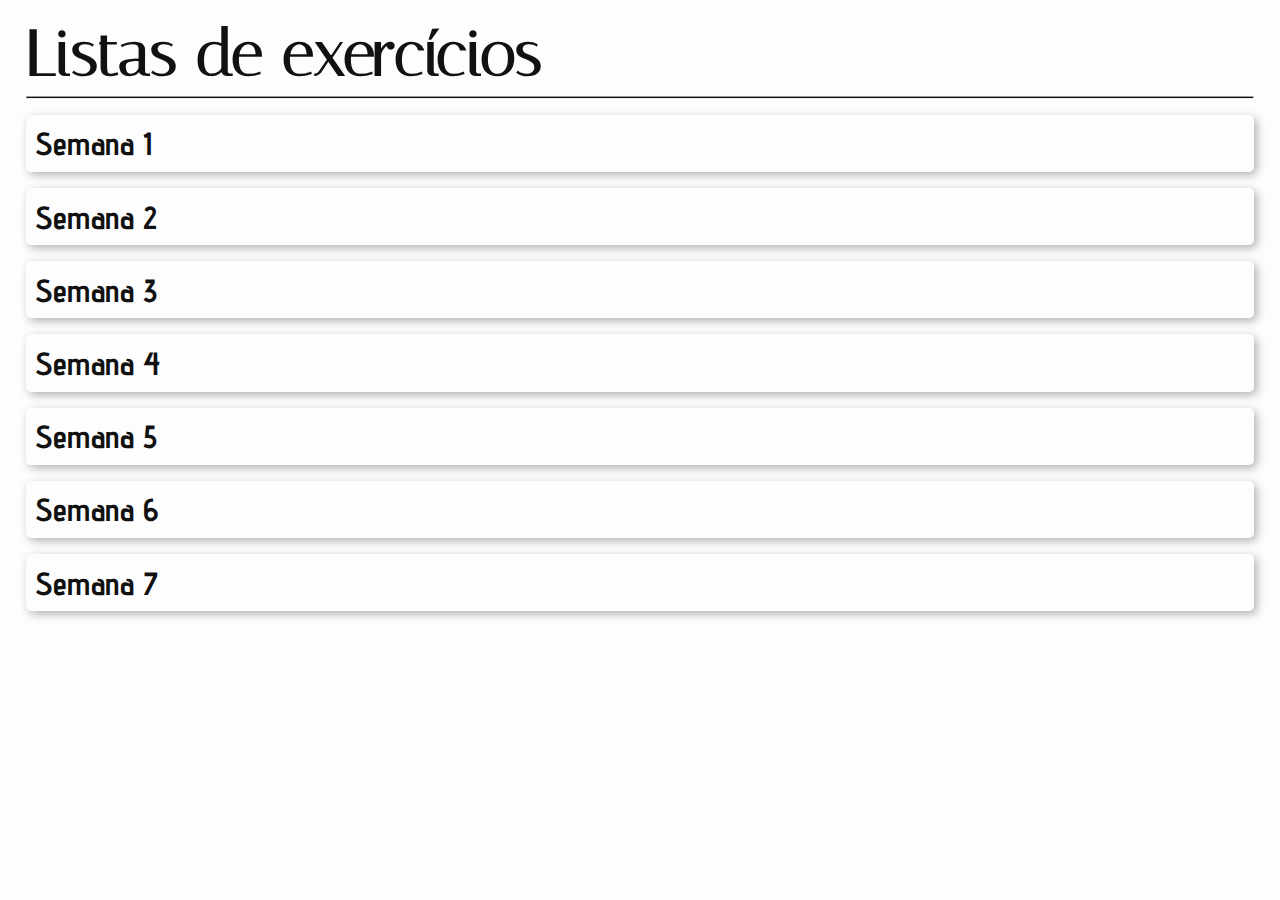
<file: index.html>
<!DOCTYPE html>
<html lang="pt-br">
<head>
    <meta charset="UTF-8">
    <meta name="viewport" content="width=device-width, initial-scale=1.0">
    <title>Listas de exercícios</title>
    <link rel="stylesheet" href="style.css">
    <script src="script.js" defer></script>
    <link rel="preconnect" href="https://fonts.googleapis.com">
    <link rel="preconnect" href="https://fonts.gstatic.com" crossorigin>
    <link href="https://fonts.googleapis.com/css2?family=Italiana&display=swap" rel="stylesheet">

    <link rel="preconnect" href="https://fonts.googleapis.com">
    <link rel="preconnect" href="https://fonts.gstatic.com" crossorigin>
    <link href="https://fonts.googleapis.com/css2?family=Advent+Pro:ital,wght@0,100..900;1,100..900&family=Italiana&display=swap" rel="stylesheet">
</head>
<body>
    <div class="title">
        <h1>Listas de exercícios</h1>
        <hr>
    </div>
    <div class="lista">
        <h2 class="semana">Semana 1</h2>
        <ul>
            <li><a href="semana01/ex01/index.html">Exercício 1</a></li>
            <li><a href="semana01/ex02/index.html">Exercício 2</a></li>
            <li><a href="semana01/ex03/index.html">Exercício 3</a></li>
            <li><a href="semana01/ex04/index.html">Exercício 4</a></li>
        </ul>
    </div>
    <div class="lista">
        <h2 class="semana">Semana 2</h2>
        <ul>
            <li><a href="semana02/ex01/index.html">Exercício 1</a></li>
            <li><a href="semana02/ex02/index.html">Exercício 2</a></li>
            <li><a href="semana02/ex03/index.html">Exercício 3</a></li>
        </ul>
    </div>
    <div class="lista">
        <h2 class="semana">Semana 3</h2>
        <ul>
            <li><a href="semana03/ex01/index.html">Exercício 1</a></li>
            <li><a href="semana03/ex02/index.html">Exercício 2</a></li>
        </ul>
    </div>
    <div class="lista">
        <h2 class="semana">Semana 4</h2>
        <ul>
            <li><a href="semana04/index.html">Formulário</a></li>
        </ul>
    </div>
    <div class="lista">
        <h2 class="semana">Semana 5</h2>
        <ul>
            <li><a href="semana05/index.html">Contador de pessoas</a></li>
        </ul>
    </div>
    <div class="lista">
        <h2 class="semana">Semana 6</h2>
        <ul>
            <li><a href="semana06/index.html">Calculadora</a></li>
        </ul>
    </div>
    <div class="lista">
        <h2 class="semana">Semana 7</h2>
        <ul>
            <li><a href="semana07/index.html">Letreiro</a></li>
        </ul>
    </div>
</body>
</html>
</file>
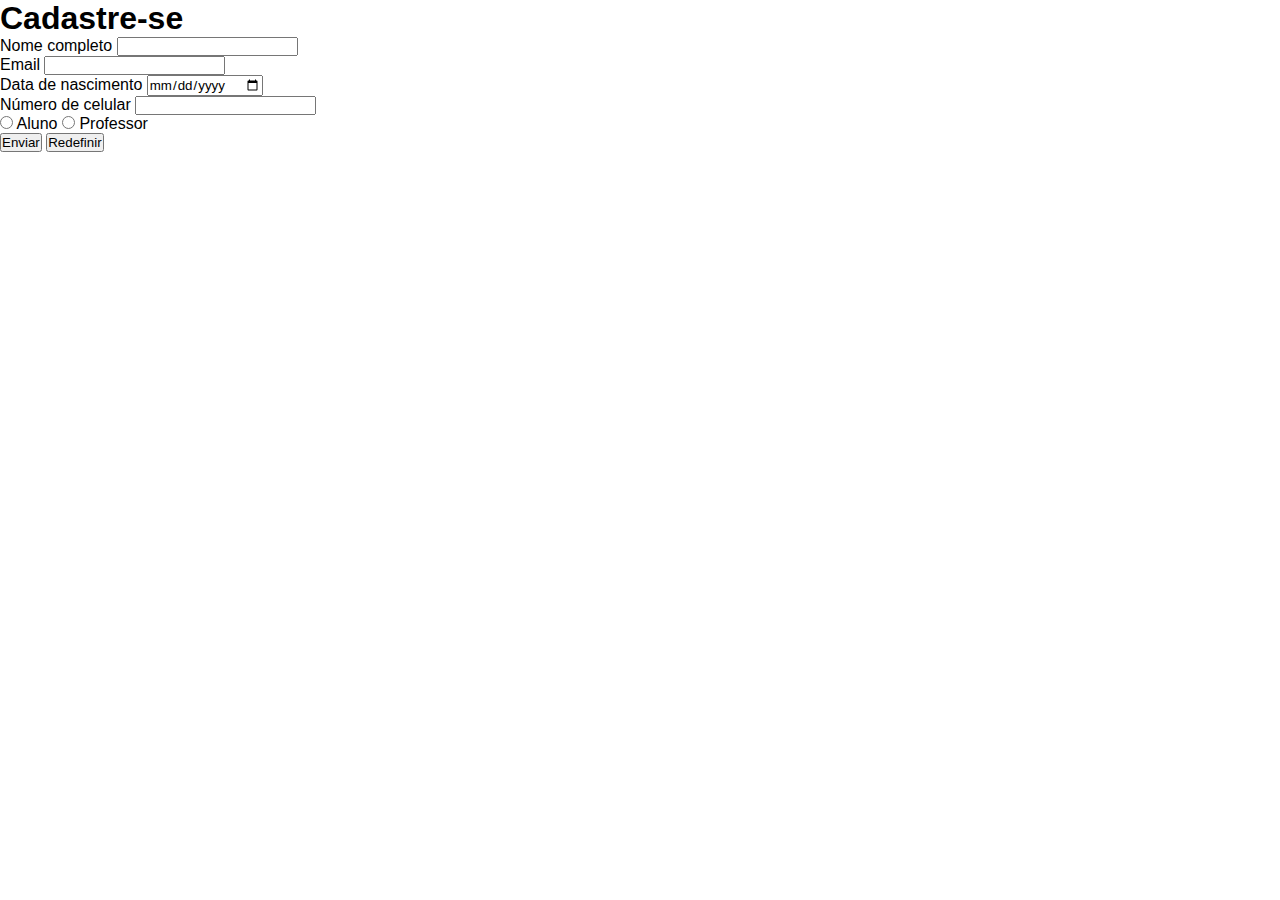
<file: semana04/index.html>
<!DOCTYPE html>
<html lang="pt-br">
<head>
    <meta charset="UTF-8">
    <meta name="viewport" content="width=device-width, initial-scale=1.0">
    <title>Document</title>
    <link rel="stylesheet" href="style.css">
    <script src="script.js" defer></script>
</head>
<body>
    <h1>Cadastre-se</h1>
    <form id="form" action="">
        <div>
            <label for="nome">Nome completo</label>
            <input type="text" name="nome" id="nome">
        </div>
        <div>
            <label for="email">Email</label>
            <input type="text" name="email" id="email">
        </div>
        <div>
            <label for="data_nascimento">Data de nascimento</label>
            <input type="date" name="data_nascimento" id="data_nascimento">
        </div>
        <div>
            <label for="numero_celular">Número de celular</label>
            <input type="text" name="numero_celular" id="numero_celular">
        </div>
        <div>
            <input type="radio" name="opcao" id="aluno" value="aluno">
            <label for="aluno">Aluno</label>
            <input type="radio" name="opcao" id="professor" value="professor">
            <label for="professor">Professor</label>
        </div>
        <div id="form-aluno">

        </div>
        <div id="form-professor">

        </div>
        <button type="submit">
            Enviar
        </button>
        <button type="reset">
            Redefinir
        </button>
    </form>
</body>
</html>
</file>
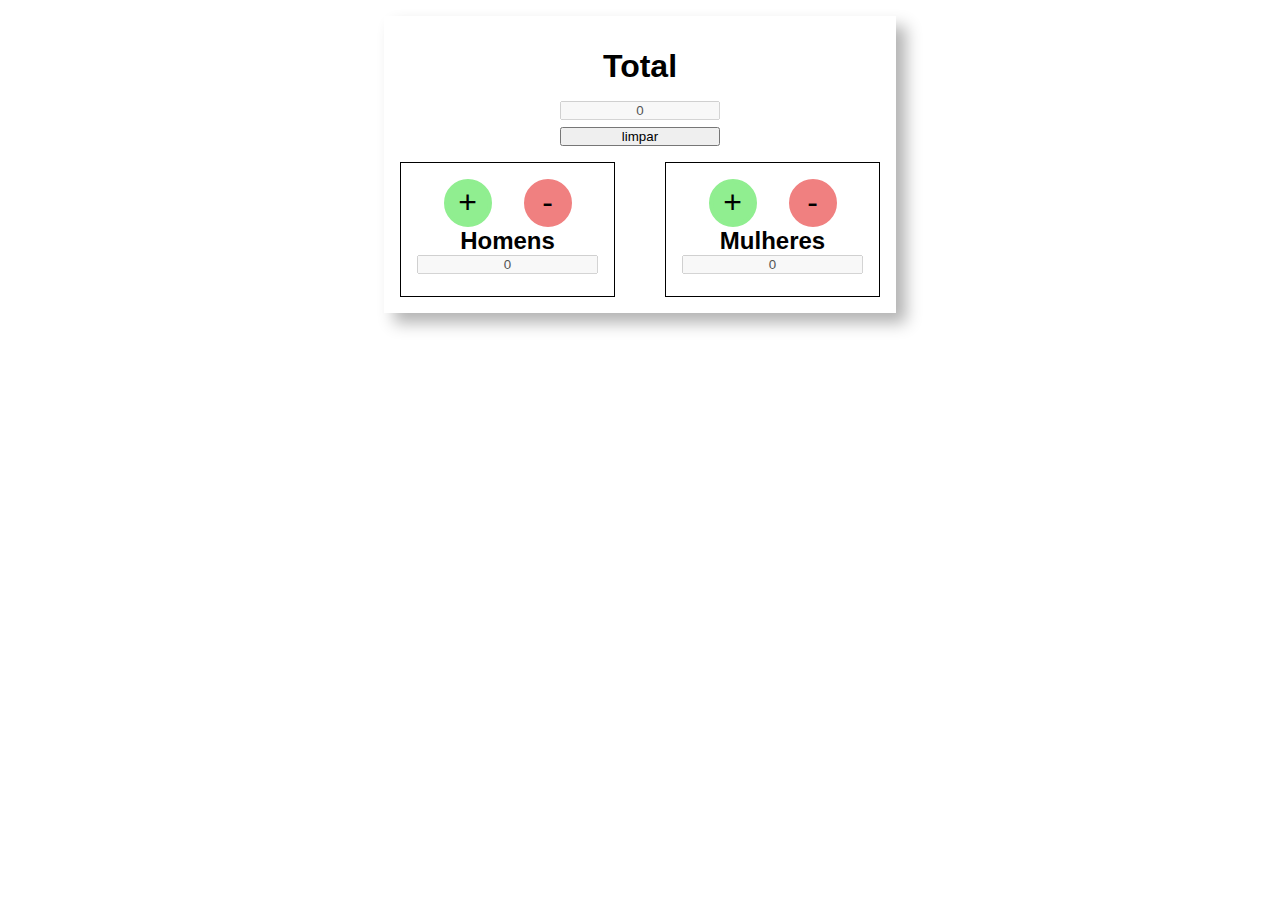
<file: semana05/index.html>
<!DOCTYPE html>
<html lang="pt-br">
<head>
    <meta charset="UTF-8">
    <meta name="viewport" content="width=device-width, initial-scale=1.0">
    <title>Contador de pessoas</title>
    <link rel="stylesheet" href="style.css">
    <script src="script.js" defer></script>
</head>
<body>
    <div id="contador">
        
    </div>
</body>
</html>
</file>
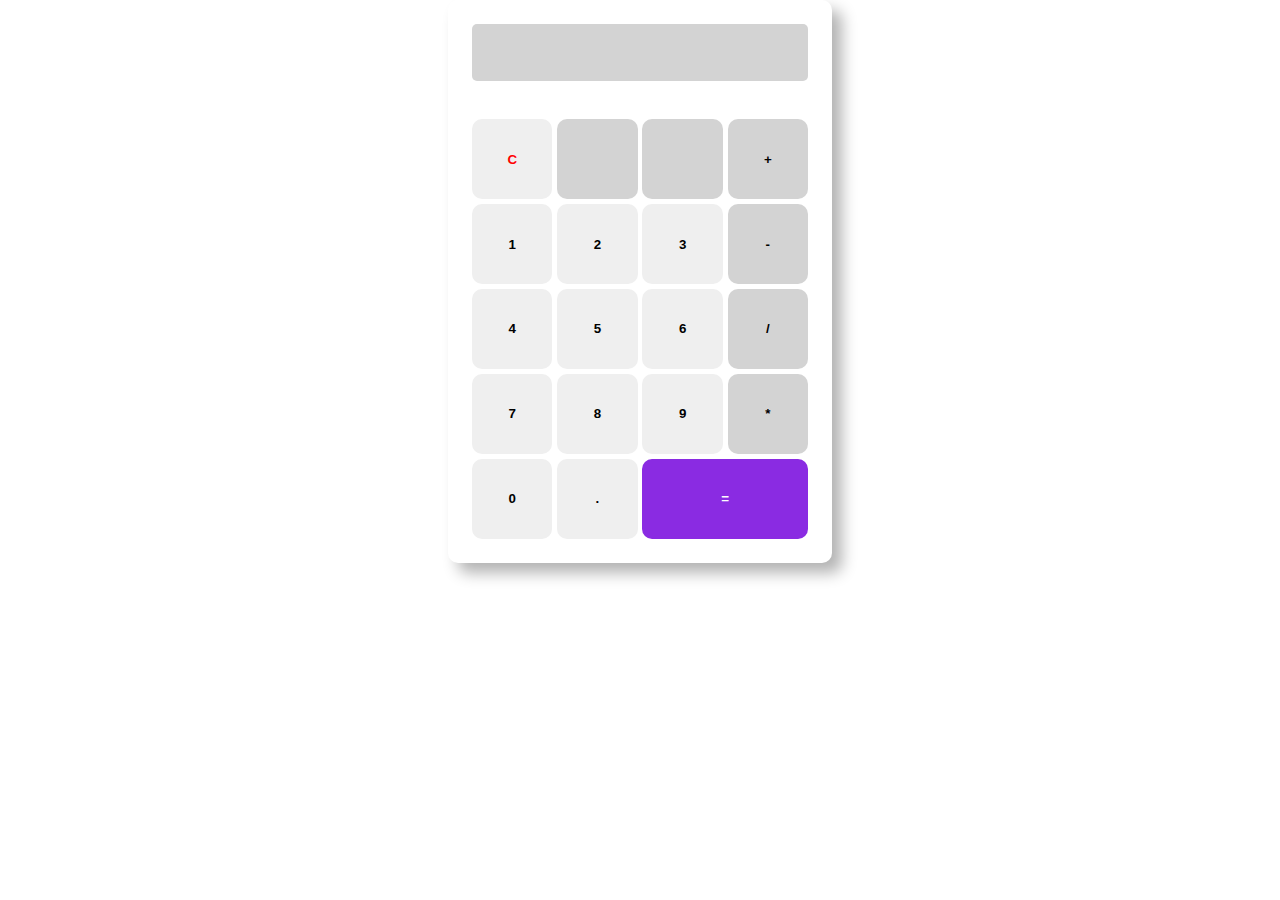
<file: semana06/index.html>
<!DOCTYPE html>
<html lang="pt-br">
<head>
    <meta charset="UTF-8">
    <meta name="viewport" content="width=device-width, initial-scale=1.0">
    <title>Calculadora</title>
    <link rel="stylesheet" href="style.css">
    <script src="script.js" defer></script>
</head>
<body>
    <div id="calculadora">

    </div>
</body>
</html>
</file>
<file: style.css>
*{
    margin: 0;
    padding: 0;
    box-sizing: border-box;
    color: #111111;
    background-color: #fdfdfd;
    font-family: Verdana, Geneva, Tahoma, sans-serif;
}
.title{
    margin: 1em 2%;
}
.title h1{
    font-size: 4em;
    font-family: 'Italiana', sans-serif;
}
.title hr{
    margin-top: .3em;
    height: 3px;
    background-color: #111111;
}
.lista{
    margin: 1em 2%;
}
.semana{
    border-radius: 5px;
    box-shadow: 3px 3px 10px rgba(0, 0, 0, 0.3);
    padding: .3em;
    margin-bottom: .3em;
    font-size: 2em;
    font-family: "Advent Pro", sans-serif;
}
.semana:hover{
    background-color: #2e45a4;
    color: #fdfdfd;
    cursor: pointer;
}
.lista ul{
    list-style-type: none;
    margin-left: 2%;
    margin-top: 1em;
}
.lista li{
    margin-bottom: 1.5em;
}
.lista a{
    border-radius: 5px;
    text-decoration: none;
    font-size: 1.5em;
    box-shadow: 3px 3px 10px rgba(0, 0, 0, 0.3);
    padding: .3em;
    font-weight: bold;
    font-family: "Advent Pro", sans-serif;
}
.lista a:hover{
    background-color: #2e45a4;
    color: #fdfdfd;
}
div.lista > ul:nth-child(2) {
    display: none;
}
</file>
<file: semana04/style.css>
*{
    margin: 0;
    padding: 0;
    box-sizing: border-box;
    font-family: Verdana, Geneva, Tahoma, sans-serif;
}

.form-aluno{
    display: none;
}
.form-professor{
    display: none;
}
</file>
<file: semana05/style.css>
*{
    margin: 0;
    padding: 0;
    font-family: Verdana, Geneva, Tahoma, sans-serif;
    box-sizing: border-box;
}
#contador{
    box-shadow: 10px 10px 15px rgba(0, 0, 0, 0.3);
    width: 40%;
    margin: 1em auto;
    padding: 1em;
    display: flex;
    flex-direction: column;
}
#wrapContadores{
    display: flex;
    flex-direction: row;
    justify-content: space-between;
}
#wrapTitulo{
    display: flex;
    flex-direction: column;
    margin: 0 auto;
    justify-content: space-around;
    width: 40%;
    padding: 1em;
}
#wrapTitulo h1, input{
    text-align: center;
    margin-bottom: .5em;
}
#divHomem, #divMulher{
    border: 1px solid black;
    padding: 1em;
    text-align: center;
}
#divHomem button, #divMulher button{
    font-size: 2em;
    border-radius: 50%;
    width: 1.5em;
    height: 1.5em;
}
.aumentar{
    margin-right: 1em;
    border: 4px solid lightgreen;
    background-color: lightgreen;
}
.diminuir{
    border: 4px solid lightcoral;
    background-color: lightcoral;
}
.aumentar:hover, .diminuir:hover{
    opacity: .8;
    cursor: pointer;
}
</file>
<file: semana06/style.css>
*{
    margin: 0;
    padding: 0;
    box-sizing: border-box;
    font-family: Verdana, Geneva, Tahoma, sans-serif;
}
#calculadora{
    width: 30%;
    margin: 0 auto;
    text-align: end;
    font-size: 3em;
    box-shadow: 10px 10px 15px rgba(0, 0, 0, 0.3);
    padding: .5em;
    border-radius: 10px;
}
.botoes{
    display: grid;
    grid-template-columns: repeat(4, 1fr);
    row-gap: .1em;
    column-gap: .1em;
}
.botoes button{
    border: none;
    width: 6em;
    height: 6em;
    border-radius: 10px;
    width: 100%;
    font-weight: bold;
}
.botoes button:hover{
    cursor: pointer;
    opacity: .8;
}
.visor{
    margin-bottom: .8em;
    height: 57px;
    background-color: lightgray;
    border-radius: 5px;
    white-space: nowrap;
    overflow: hidden;
}
.igual {
    grid-column: span 2;
}
.clear{
    color: red;
}
.op, .null{
    background-color: lightgray;
    border: 1px solid lightgray;
}
.igual{
    background-color: blueviolet;
    color: #fdfdfd;
}
</file>
